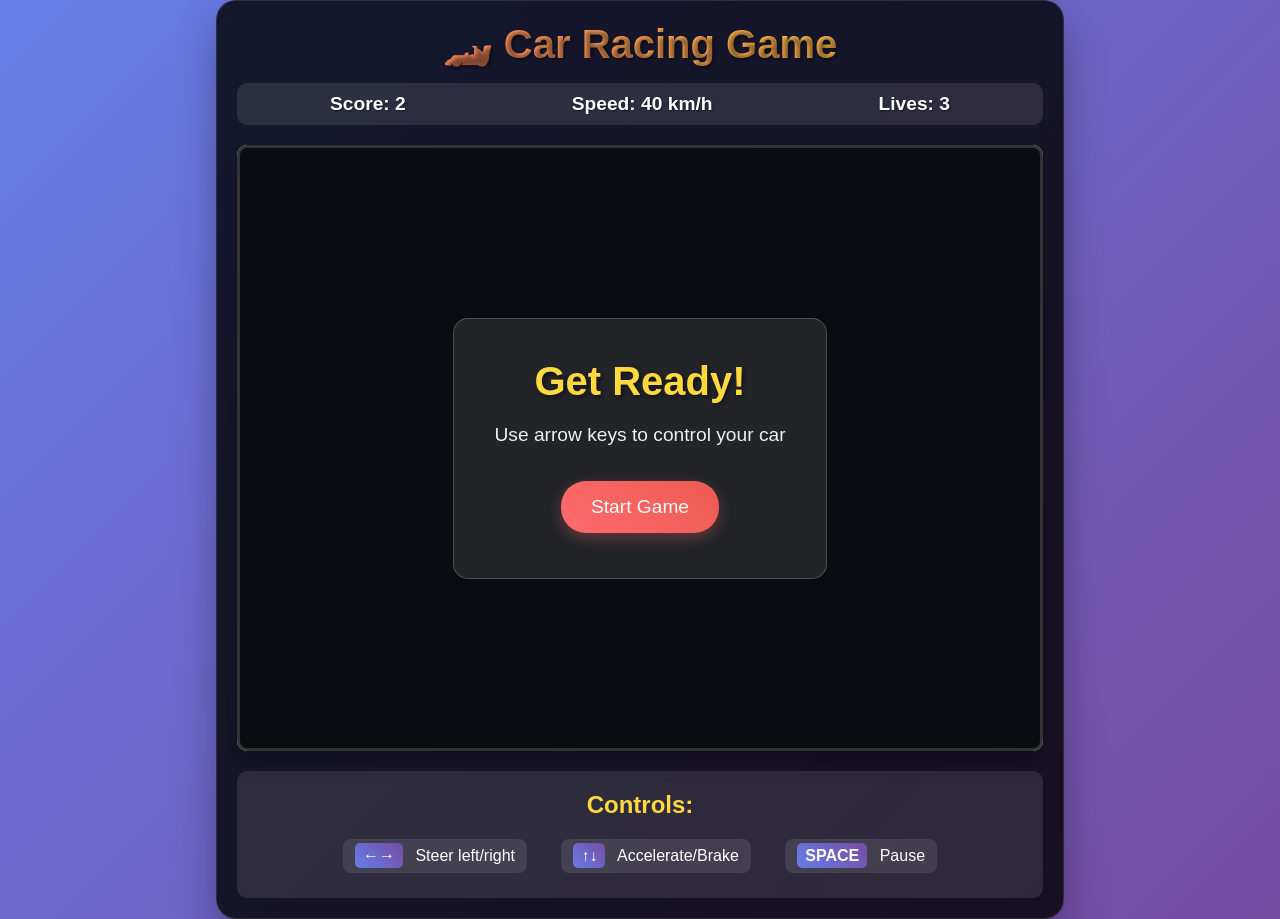
<file: index.html>
<!DOCTYPE html>
<html lang="en">
<head>
    <meta charset="UTF-8">
    <meta name="viewport" content="width=device-width, initial-scale=1.0">
    <title>2D Car Racing Game</title>
    <link rel="stylesheet" href="style.css">
</head>
<body>
    <div class="game-container">
        <div class="game-header">
            <h1>🏎️ Car Racing Game</h1>
            <div class="game-stats">
                <div class="stat">
                    <span>Score: </span>
                    <span id="score">0</span>
                </div>
                <div class="stat">
                    <span>Speed: </span>
                    <span id="speed">0</span>
                    <span> km/h</span>
                </div>
                <div class="stat">
                    <span>Lives: </span>
                    <span id="lives">3</span>
                </div>
            </div>
        </div>
        
        <div class="game-area">
            <canvas id="gameCanvas" width="800" height="600"></canvas>
            
            <div class="game-overlay" id="gameOverlay">
                <div class="overlay-content">
                    <h2 id="overlayTitle">Get Ready!</h2>
                    <p id="overlayMessage">Use arrow keys to control your car</p>
                    <button id="startButton" class="game-button">Start Game</button>
                    <button id="restartButton" class="game-button" style="display: none;">Restart</button>
                </div>
            </div>
        </div>
        
        <div class="controls">
            <div class="control-info">
                <h3>Controls:</h3>
                <div class="control-item">
                    <span>←→</span> Steer left/right
                </div>
                <div class="control-item">
                    <span>↑↓</span> Accelerate/Brake
                </div>
                <div class="control-item">
                    <span>SPACE</span> Pause
                </div>
            </div>
        </div>
    </div>
    
    <script src="script.js"></script>
</body>
</html>
</file>
<file: style.css>
* {
    margin: 0;
    padding: 0;
    box-sizing: border-box;
}

body {
    font-family: 'Arial', sans-serif;
    background: linear-gradient(135deg, #667eea 0%, #764ba2 100%);
    min-height: 100vh;
    display: flex;
    justify-content: center;
    align-items: center;
    color: white;
}

.game-container {
    background: rgba(0, 0, 0, 0.8);
    border-radius: 20px;
    padding: 20px;
    box-shadow: 0 20px 40px rgba(0, 0, 0, 0.3);
    backdrop-filter: blur(10px);
    border: 1px solid rgba(255, 255, 255, 0.1);
}

.game-header {
    text-align: center;
    margin-bottom: 20px;
}

.game-header h1 {
    font-size: 2.5em;
    margin-bottom: 15px;
    text-shadow: 2px 2px 4px rgba(0, 0, 0, 0.5);
    background: linear-gradient(45deg, #ff6b6b, #ffd93d);
    -webkit-background-clip: text;
    -webkit-text-fill-color: transparent;
    background-clip: text;
}

.game-stats {
    display: flex;
    justify-content: space-around;
    background: rgba(255, 255, 255, 0.1);
    border-radius: 10px;
    padding: 10px;
    margin-bottom: 10px;
}

.stat {
    font-size: 1.2em;
    font-weight: bold;
    text-shadow: 1px 1px 2px rgba(0, 0, 0, 0.5);
}

.game-area {
    position: relative;
    display: flex;
    justify-content: center;
    margin-bottom: 20px;
}

#gameCanvas {
    border: 3px solid #fff;
    border-radius: 10px;
    background: #2c3e50;
    box-shadow: 0 10px 20px rgba(0, 0, 0, 0.3);
}

.game-overlay {
    position: absolute;
    top: 0;
    left: 0;
    right: 0;
    bottom: 0;
    background: rgba(0, 0, 0, 0.8);
    display: flex;
    justify-content: center;
    align-items: center;
    border-radius: 10px;
    z-index: 10;
}

.overlay-content {
    text-align: center;
    padding: 40px;
    background: rgba(255, 255, 255, 0.1);
    border-radius: 15px;
    backdrop-filter: blur(10px);
    border: 1px solid rgba(255, 255, 255, 0.2);
}

.overlay-content h2 {
    font-size: 2.5em;
    margin-bottom: 20px;
    color: #ffd93d;
    text-shadow: 2px 2px 4px rgba(0, 0, 0, 0.5);
}

.overlay-content p {
    font-size: 1.2em;
    margin-bottom: 30px;
    color: #ecf0f1;
}

.game-button {
    background: linear-gradient(45deg, #ff6b6b, #ee5a52);
    color: white;
    border: none;
    padding: 15px 30px;
    font-size: 1.2em;
    border-radius: 25px;
    cursor: pointer;
    transition: all 0.3s ease;
    box-shadow: 0 5px 15px rgba(255, 107, 107, 0.3);
    margin: 5px;
}

.game-button:hover {
    transform: translateY(-2px);
    box-shadow: 0 8px 20px rgba(255, 107, 107, 0.4);
    background: linear-gradient(45deg, #ee5a52, #ff6b6b);
}

.game-button:active {
    transform: translateY(0);
    box-shadow: 0 3px 10px rgba(255, 107, 107, 0.3);
}

.controls {
    background: rgba(255, 255, 255, 0.1);
    border-radius: 10px;
    padding: 20px;
    text-align: center;
}

.controls h3 {
    margin-bottom: 15px;
    color: #ffd93d;
    font-size: 1.5em;
}

.control-item {
    display: inline-block;
    margin: 5px 15px;
    padding: 8px 12px;
    background: rgba(255, 255, 255, 0.1);
    border-radius: 8px;
    font-size: 1em;
}

.control-item span:first-child {
    background: linear-gradient(45deg, #667eea, #764ba2);
    padding: 4px 8px;
    border-radius: 5px;
    margin-right: 8px;
    font-weight: bold;
}

/* Responsive design */
@media (max-width: 900px) {
    .game-container {
        padding: 15px;
        margin: 10px;
    }
    
    #gameCanvas {
        width: 100%;
        max-width: 600px;
        height: auto;
    }
    
    .game-header h1 {
        font-size: 2em;
    }
    
    .game-stats {
        flex-direction: column;
        gap: 10px;
    }
    
    .controls {
        padding: 15px;
    }
    
    .control-item {
        display: block;
        margin: 8px 0;
    }
}

/* Animation for score updates */
@keyframes scoreUpdate {
    0% { transform: scale(1); }
    50% { transform: scale(1.2); color: #ffd93d; }
    100% { transform: scale(1); }
}

.score-update {
    animation: scoreUpdate 0.3s ease;
}

/* Loading animation */
@keyframes pulse {
    0% { opacity: 1; }
    50% { opacity: 0.5; }
    100% { opacity: 1; }
}

.loading {
    animation: pulse 1s infinite;
}
</file>
